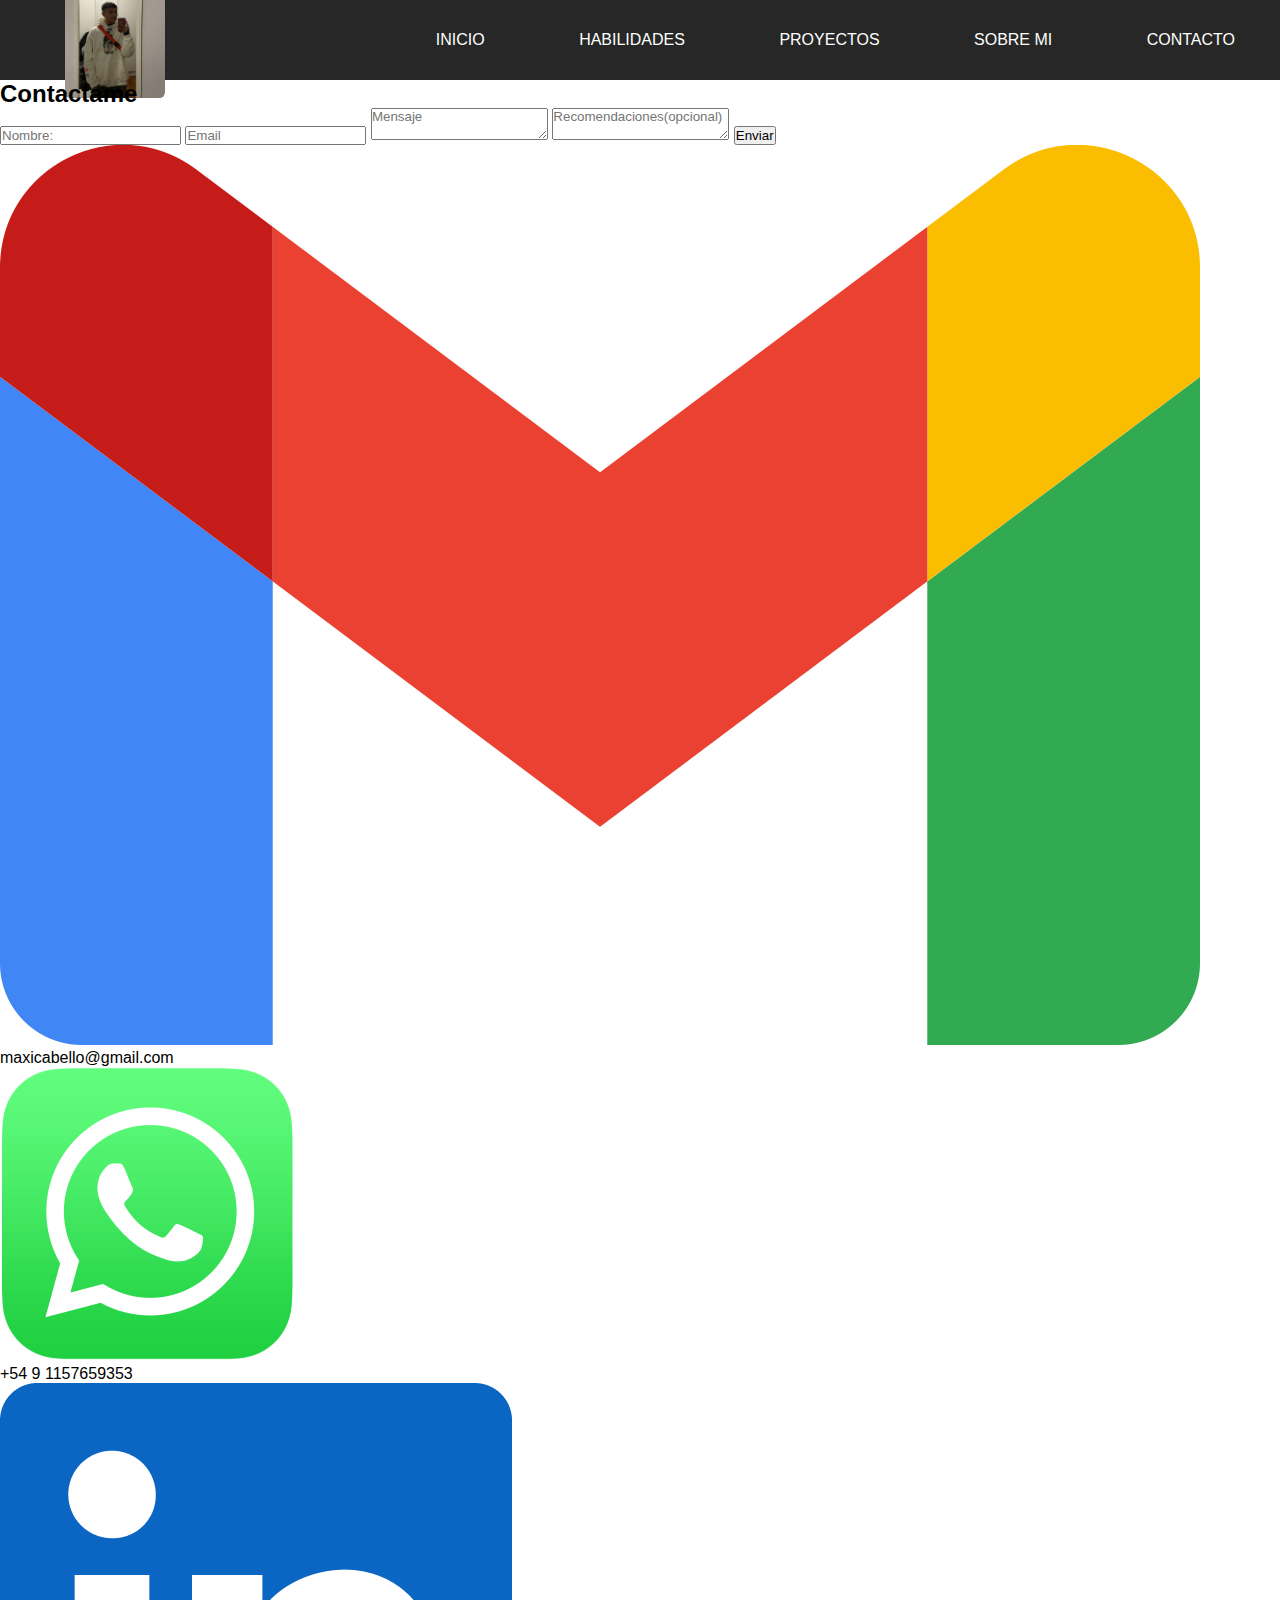
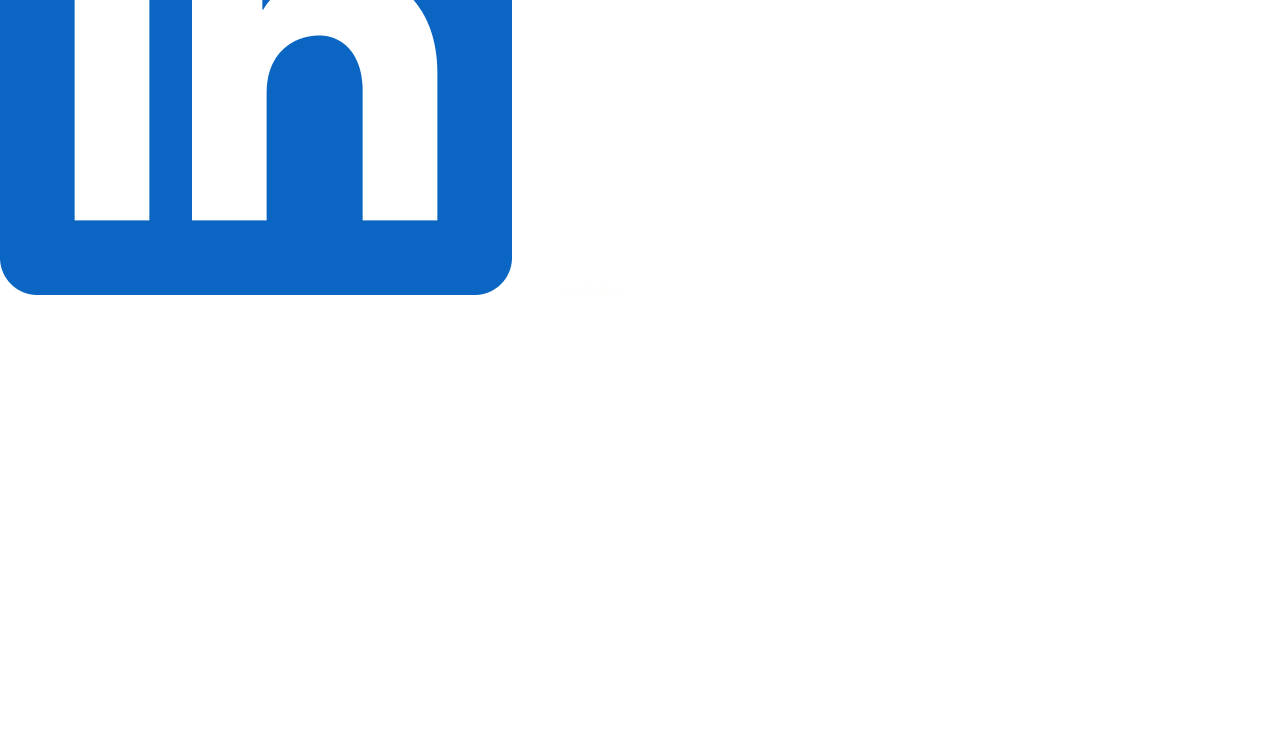
<file: pages/contacto.html>
<!DOCTYPE html>
<html lang="en">
<head>
    <meta charset="UTF-8">
    <meta http-equiv="X-UA-Compatible" content="IE=edge">
    <meta name="viewport" content="width=device-width, initial-scale=1.0">
    <title> Contacto </title>
    <link rel="stylesheet" href="/style.css">
</head>
<body>
    
    <!-- header -->
    <header>
        <div>
            <a href="/index.html" class="fotolink">
                <img src="/images/yomero.jpg" alt="fotomia" class="fotologo" > 
            </a>
        </div>

    <nav class="links">
        <a href="/index.html">INICIO</a>
        <a href="/index.html">HABILIDADES</a>
        <a href="/pages/proytectos.html">PROYECTOS</a>
        <a href="/pages/sobremi.html">SOBRE MI</a>
        <a href="/pages/contacto.html">CONTACTO</a>
     </nav>
</header>

<!-- fin header -->

    <form class="form" action="https://formspree.io/f/xyyoobpe" method="POST">
        <div class="form_container">
        <h2 class="form_container">Contactame</h2>
        <input type="text"class="form_input" placeholder="Nombre:" name="name">
        <input type="email"class="form_input"placeholder="Email" name="email">
        <textarea class="form_input form_input--message" placeholder="Mensaje" name="message"></textarea>
        <textarea class="form_input form_input--message" placeholder="Recomendaciones(opcional)"></textarea>
        <input type="submit" value="Enviar" class="form_cta">
        
        </div>
</form>

<!-- footer -->
<footer>
    <section> 
        <img src="/images/gmaillogo.png" alt="logogmail">
     <p>
         maxicabello@gmail.com
     </p>
     <img src="/images/whatsapplogo.png" alt="whatsapplogo">
     <p>
         +54 9 1157659353
     </p>
     <img src="/images/linkedinlogo.png" alt="linkedinlogo">
     <a href="https://www.linkedin.com/in/maxi-cabello-a9090123b/">Linkedin</a>
    </section>
    <section>
     
    </section>
    <!-- fin contacto -->
     
    <!-- maps -->
    <section>
     <iframe src="https://www.google.com/maps/embed?pb=!1m18!1m12!1m3!1d26273.155071315152!2d-58.53074221802571!3d-34.60051032426665!2m3!1f0!2f0!3f0!3m2!1i1024!2i768!4f13.1!3m3!1m2!1s0x95bcb7d17aecb4c5%3A0x2ec18aeefab8400!2sVilla%20Devoto%2C%20CABA!5e0!3m2!1ses-419!2sar!4v1653883346087!5m2!1ses-419!2sar" width="600" height="450" style="border:0;" allowfullscreen="" loading="lazy" referrerpolicy="no-referrer-when-downgrade"></iframe>
    </section>
     <!-- fin maps -->
 </footer>
    <!-- fin footer -->
    
</body>
</html>
</file>
<file: style.css>
*{
    margin:0;
    padding:0; 
    font-family: 'Nunito', sans-serif;
    text-decoration: none;
   
}

header {
    background-color: #272727;
    width: 100%;
    height: 80px;
    display: flex;
    align-items: center;
    justify-content: space-between;
}

a{
    color: #FDFFFC;
    margin: 0px 20px;
    display: inline;
    padding: 20px 25px ;
}

header .links a:hover{
    color: rgb(0, 0, 0);
    background-color:#C1292E ;
    border-radius: 7%;
}


.fotologo {
    width: 100px;
    height: 100px;
    margin: 20px;
    padding-top: 20px;
    border-radius: 5%;
    

}
 
.principal{
    background-color: #E0E0E0;
    border-top: solid #C1292E 3px ;
    border-bottom:solid #C1292E 3px;
    width: 100%;
    height: 90.8vh;
}



.logos{
    display: flex;
    justify-content: space-around ;
    align-items: center;
    padding-top: 7vh;
    
}
.textos{
    color: #272727;
    text-align: center;
    font-size: 18px;
    padding: 1% 5% 0px 5%;
    display: flex;
    justify-content: space-around;
    align-items: center;
}


.logohtml{
    width: 250px;
    height: 250px;
}

.logocss{
    width: 200px;
    height: 275px; 
}

.logojava{
    width: 330px;
    height: 260px;
}


.textohtml{
    margin-right: 15%;
}

.textocss{
    margin-right: 15%;
}

.textojava{
    margin-right: 5%
}

.titulo{
    font-size: 4vh ;
    font-weight: 600;
    padding-top: 65px;
    display: flex;
    justify-content: center;
}
</file>
